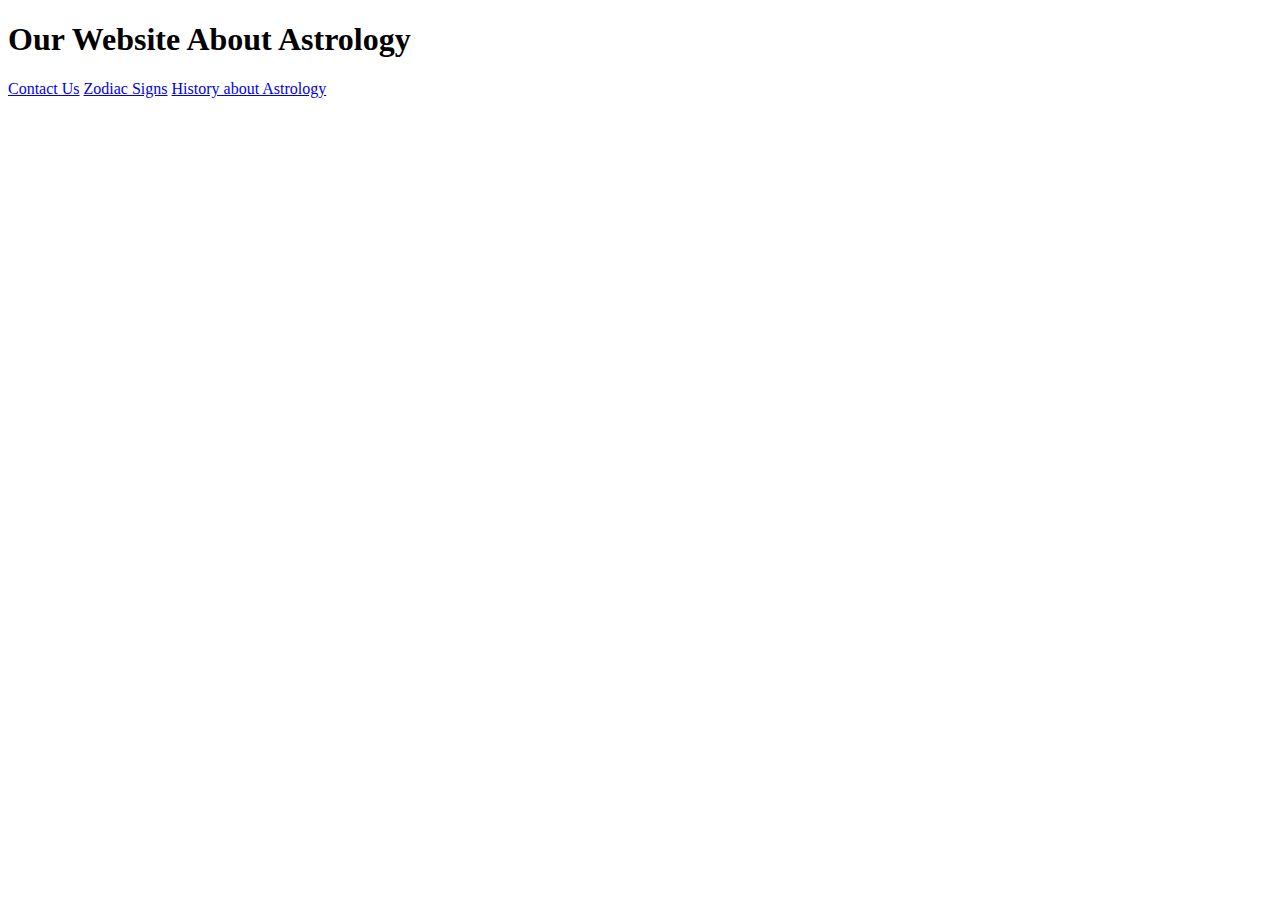
<file: pages/index.html>
<!DOCTYPE html>
<html lang="en">
<head>
    <meta charset="UTF-8">
    <meta name="viewport" content="width=device-width, initial-scale=1.0">
    <title>Document</title>
</head>
<body>
    <h1>Our Website About Astrology</h1>
    <a href="page1.html"> Contact Us</a>
    <a href="page2.html">  Zodiac Signs</a>
    <a href="page3.html"> History about Astrology</a>
</body>
</html>
</file>
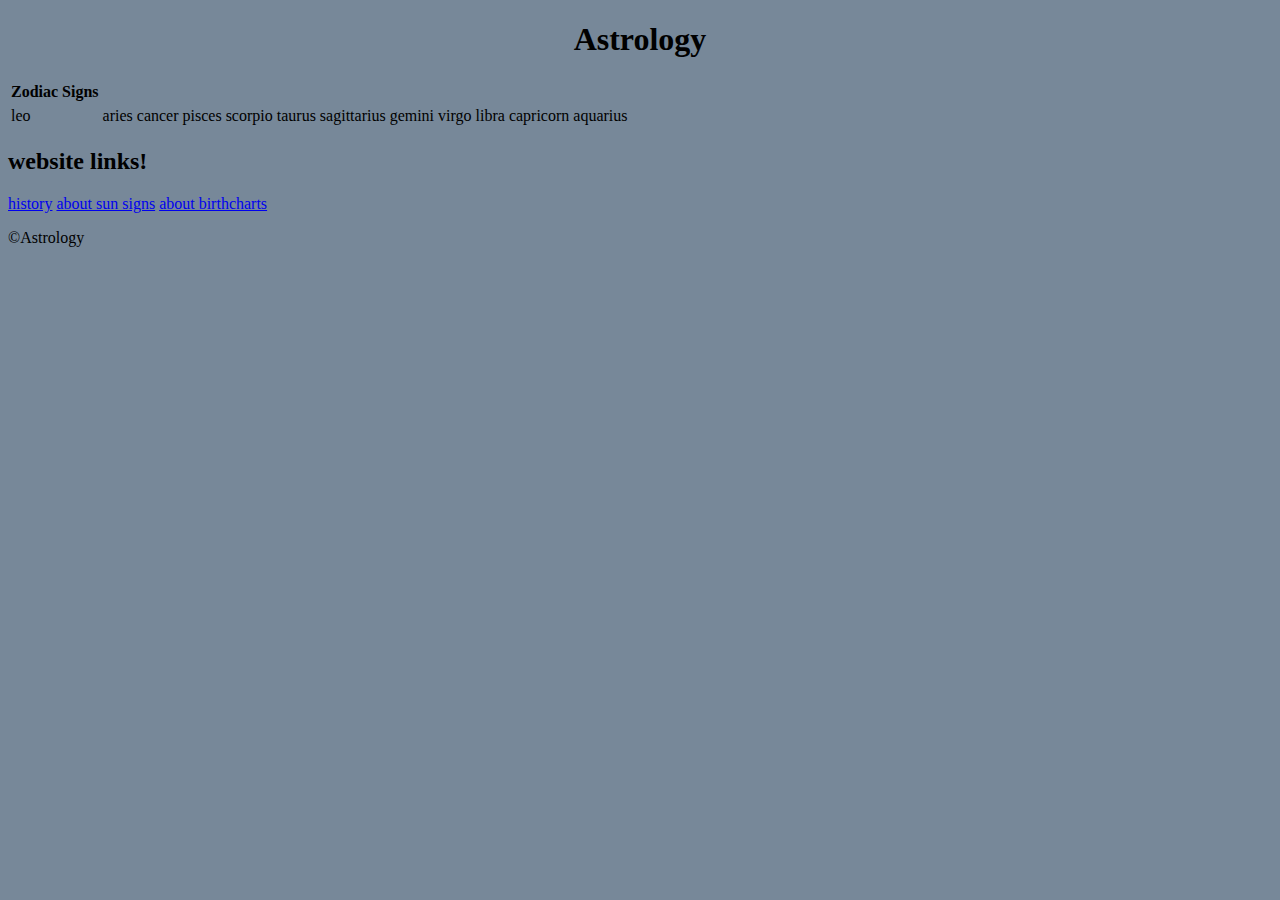
<file: pages/page2.html>
<!DOCTYPE html>
<html lang="en">
<head>
    <meta charset="UTF-8">
    <meta name="viewport" content="width=device-width, initial-scale=1.0">
    <div id="header"></div>
    <h1>Astrology</h1>
</head>
<body>

<style>
    
</style>
<table>
        <tr>
            <th>Zodiac Signs</th>
        </tr>
    <tbody>
        <tr id=table>
        <tr>
            <td>leo</td> 
            <td>aries</td>
            <td>cancer</td>
            <td>pisces</td>
            <td>scorpio</td>
            <td>taurus</td>
            <td>sagittarius</td>
            <td>gemini</td>
            <td>virgo</td>
            <td>libra</td>
            <td>capricorn</td>
            <td>aquarius</td>
        </tr>
    </tbody>
    </table>
        <h2>website links!</h2>
    <a href="/h1/">history</a>
    <a href="/h2/">about sun signs</a>
    <a href="/h3/">about birthcharts</a>

</body>
<footer> 
    <p>&#169;Astrology</p>
</footer>
</html>

<link rel="stylesheet" href="../styles/style.css">
<style class="css"></style>
</file>
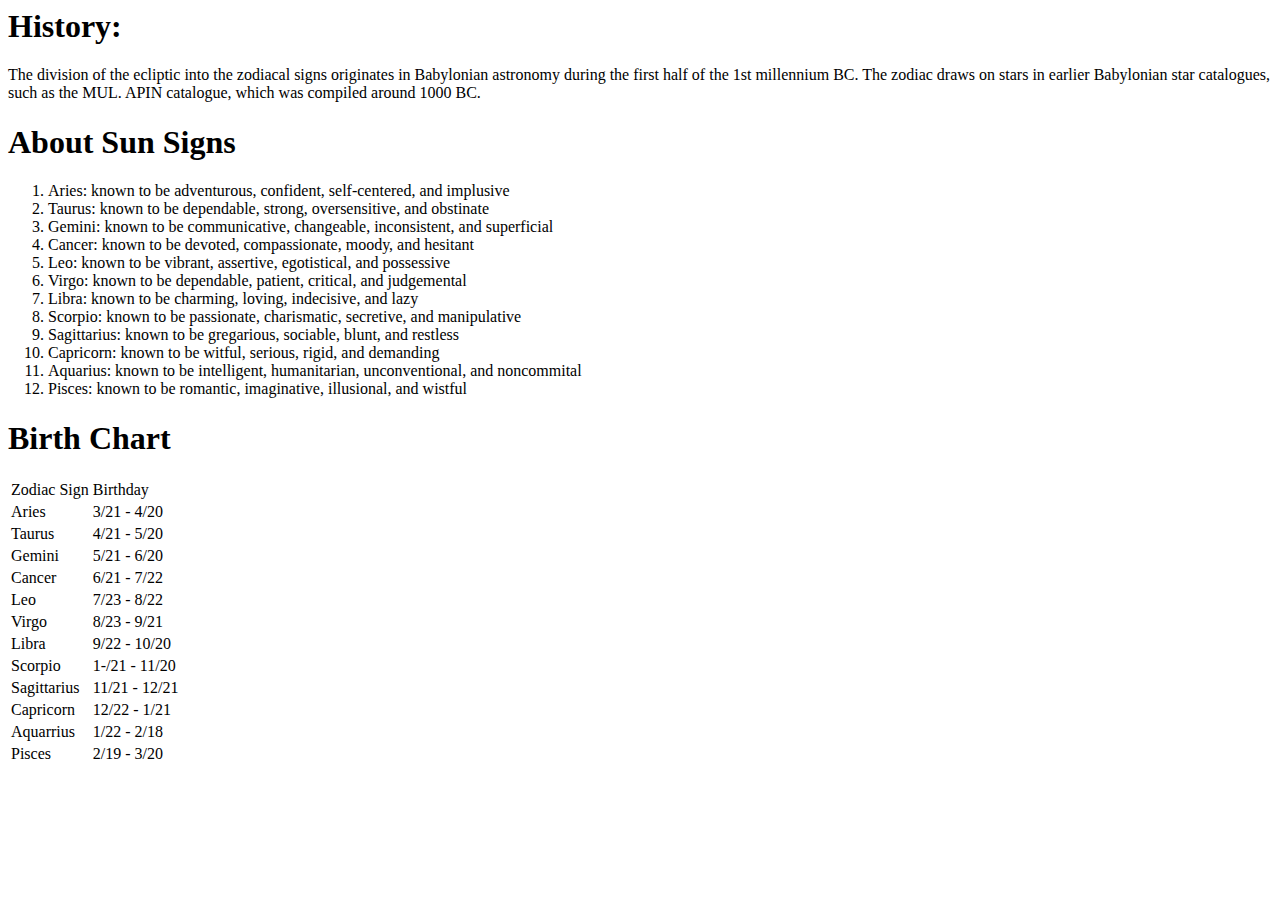
<file: pages/page3.html>
<html>
    <h1>History:</h1>
    <p>The division of the ecliptic into the zodiacal signs originates in Babylonian astronomy during the first half of the 1st millennium BC. The zodiac draws on stars in earlier Babylonian star catalogues, such as the MUL. APIN catalogue, which was compiled around 1000 BC.</p>
<h1>About Sun Signs</h1>

<ol>
    <li>Aries: known to be adventurous, confident, self-centered, and implusive</li>
    <li>Taurus: known to be dependable, strong, oversensitive, and obstinate</li>
    <li>Gemini: known to be communicative, changeable, inconsistent, and superficial</li>
    <li>Cancer: known to be devoted, compassionate, moody, and hesitant</li>
    <li>Leo: known to be vibrant, assertive, egotistical, and possessive</li>
    <li>Virgo: known to be dependable, patient, critical, and judgemental</li>
    <li>Libra: known to be charming, loving, indecisive, and lazy</li>
    <li>Scorpio: known to be passionate, charismatic, secretive, and manipulative</li>
    <li>Sagittarius: known to be gregarious, sociable, blunt, and restless</li>
    <li>Capricorn: known to be witful, serious, rigid, and demanding</li>
    <li>Aquarius: known to be intelligent, humanitarian, unconventional, and noncommital</li>
    <li>Pisces: known to be romantic, imaginative, illusional, and wistful</li>
</ol>
<h1>Birth Chart</h1>
<table>
<thead>
    <tr>
        <td>Zodiac Sign</td>
        <td>Birthday</td>
    </tr>
</thead>

<tbody>
<tr>
    <td>Aries</td>
    <td>3/21 - 4/20</td>
</tr>

<tr>
    <td>Taurus</td>
    <td>4/21 - 5/20</td>
</tr>

<tr>
    <td>Gemini</td>
    <td>5/21 - 6/20</td>
</tr>

<tr>
    <td>Cancer</td>
    <td>6/21 - 7/22</td>
</tr>

<tr>
    <td>Leo</td>
    <td>7/23 - 8/22</td>
</tr>

<tr>
    <td>Virgo</td>
    <td>8/23 - 9/21</td>
</tr>
<tr>
    <td>Libra</td>
    <td>9/22 - 10/20</td>
</tr>
<tr>
    <td>Scorpio</td>
    <td>1-/21 - 11/20</td>
</tr>
<tr>
    <td>Sagittarius</td>
    <td>11/21 - 12/21</td>
</tr>
<tr>
    <td>Capricorn</td>
    <td>12/22 - 1/21</td>
</tr>
<tr>
    <td>Aquarrius</td>
    <td>1/22 - 2/18</td>
</tr>
<tr>
    <td>Pisces</td>
    <td>2/19 - 3/20</td>
</tr>
</tbody>
</table>
</html>
</file>
<file: styles/style.css>
body {
background-color: lightslategray;
}

#fullpage {
    float: right;
}

h1 {
 text-align: center;
}
</file>
